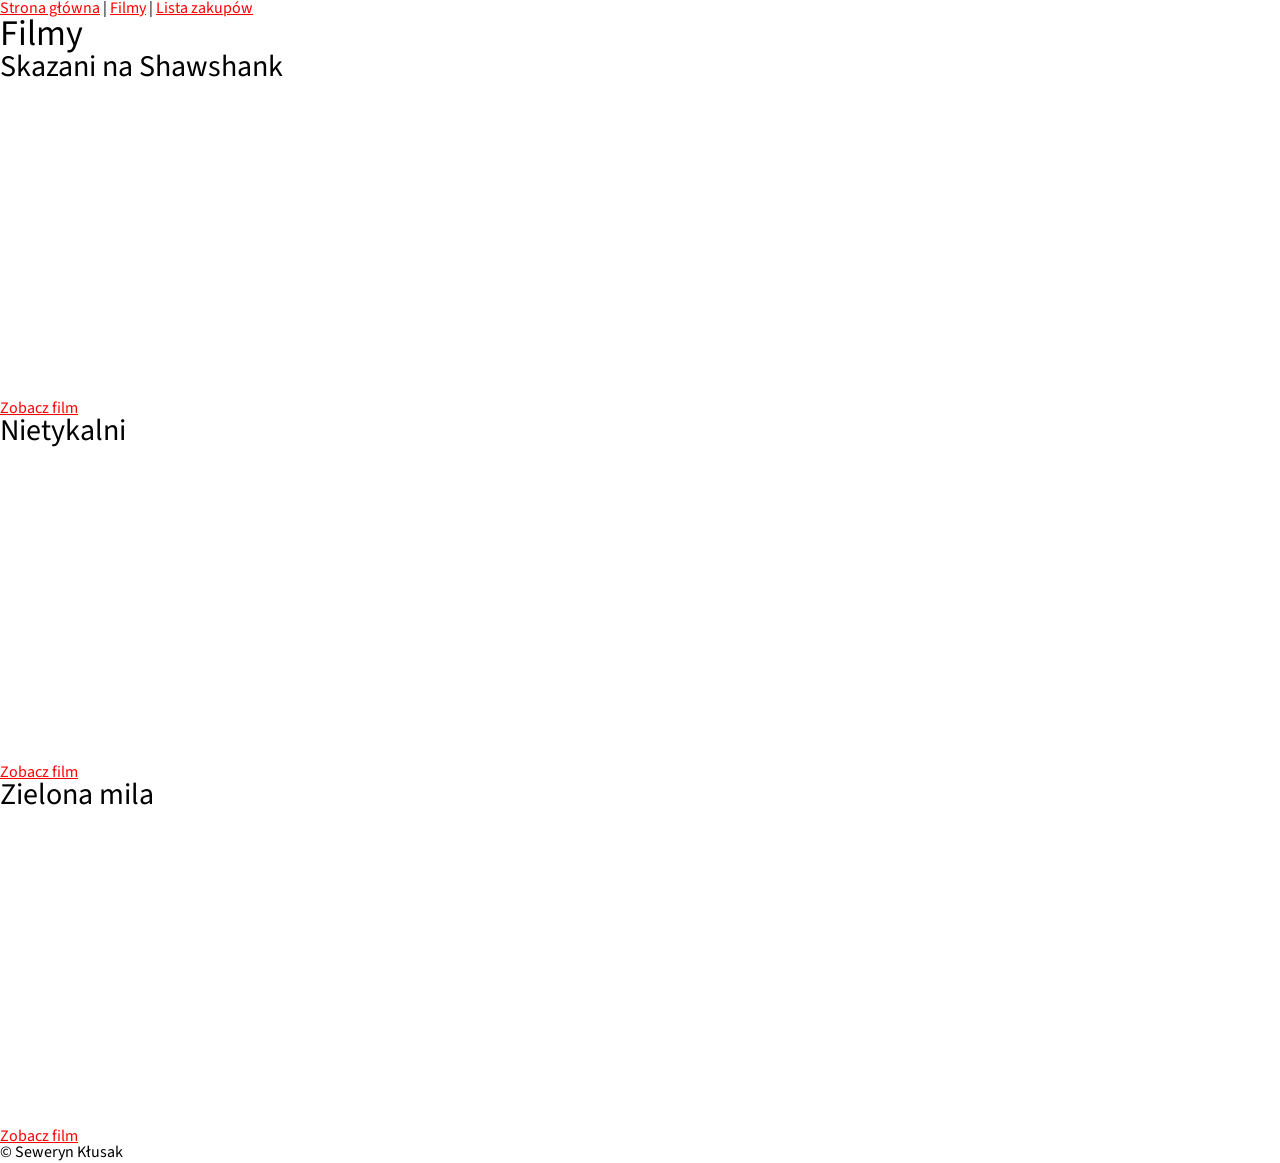
<file: filmy/index.html>
<!DOCTYPE html>
<html lang="pl">
<head>
    <meta charset="UTF-8">
    <meta http-equiv="X-UA-Compatible" content="IE=edge">
    <meta name="viewport" content="width=device-width, initial-scale=1.0">
    <title>Filmy</title>
    <link rel="stylesheet" href="../css/reset.css">
    <link rel="stylesheet" href="../css/style.css">
    <link rel="preconnect" href="https://fonts.googleapis.com">
    <link rel="preconnect" href="https://fonts.gstatic.com" crossorigin>
    <link href="https://fonts.googleapis.com/css2?family=Source+Sans+Pro&display=swap" rel="stylesheet">
</head>
<body>
    <header>
        <nav>
            <a href="../index.html">Strona główna</a> |
            <a href="./index.html">Filmy</a> |
            <a href="../lista-zakupow/index.html">Lista zakupów</a>
          </nav>
    </header>
    <main>
        <section>
            <h1>Filmy</h1>
        </section>
        <section>
            <div>
                <h2>Skazani na Shawshank</h2>
                <iframe width="560" height="315" src="https://www.youtube.com/embed/viUpGgH64Vk" title="YouTube video player" frameborder="0" allow="accelerometer; autoplay; clipboard-write; encrypted-media; gyroscope; picture-in-picture" allowfullscreen></iframe><br />
                <a href="https://www.youtube.com/watch?v=viUpGgH64Vk" target="_blank">Zobacz film</a>
            </div>
            <div>
                <h2>Nietykalni</h2>
                <iframe width="560" height="315" src="https://www.youtube.com/embed/oK5hMNxqsFA" title="YouTube video player" frameborder="0" allow="accelerometer; autoplay; clipboard-write; encrypted-media; gyroscope; picture-in-picture" allowfullscreen></iframe><br />
                <a href="https://www.youtube.com/watch?v=XglJSKew0QY" target="_blank">Zobacz film</a>
            </div>
            <div>
                <h2>Zielona mila</h2>
                <iframe width="560" height="315" src="https://www.youtube.com/embed/Bg7epsq0OIQ" title="YouTube video player" frameborder="0" allow="accelerometer; autoplay; clipboard-write; encrypted-media; gyroscope; picture-in-picture" allowfullscreen></iframe><br />
                <a href="https://www.youtube.com/watch?v=ZXFwIsg2zts?controls=0" target="_blank">Zobacz film</a>
            </div>
        </section>
    </main>
    <footer>
        <p>© Seweryn Kłusak</p>
    </footer>
</body>
</html>
</file>
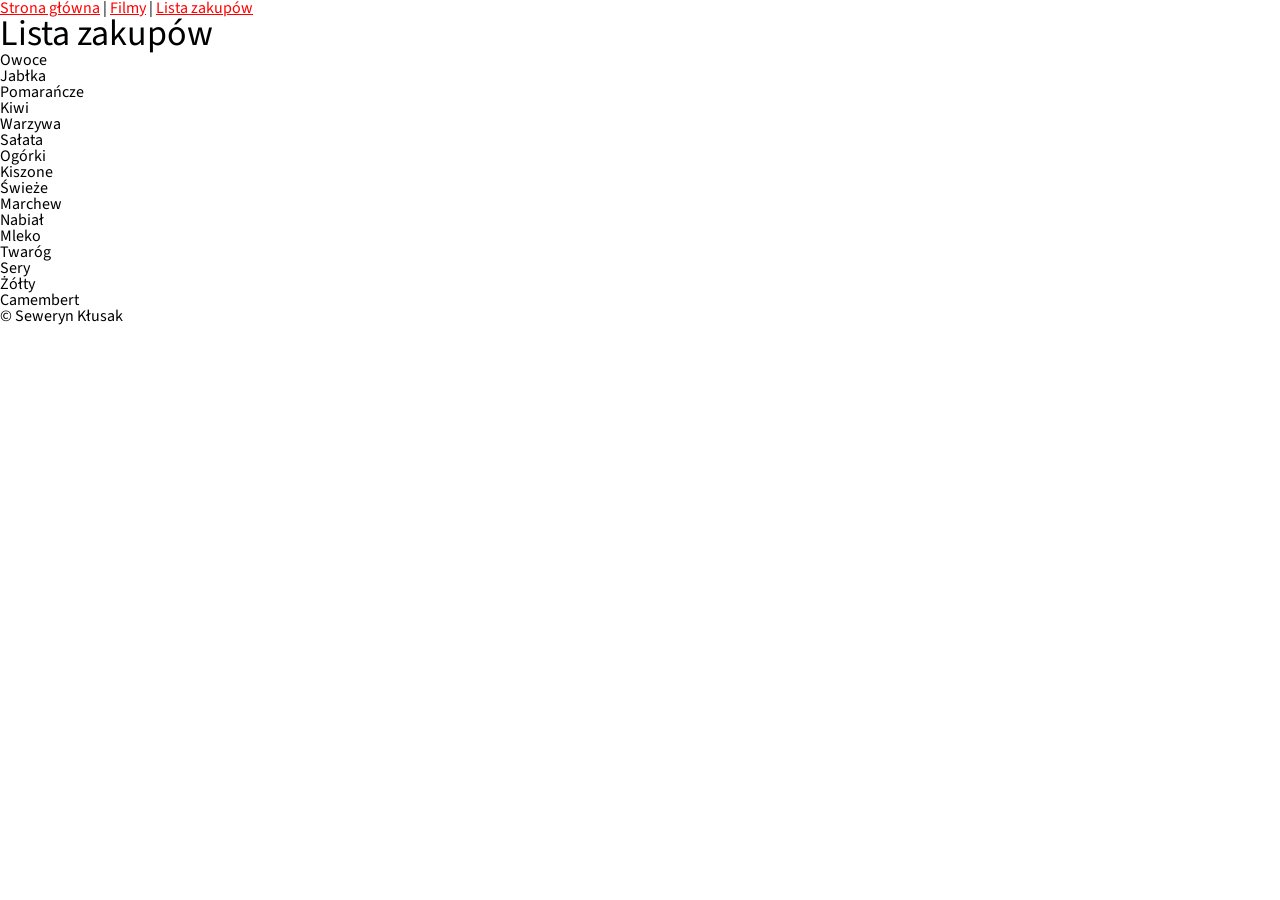
<file: lista-zakupow/index.html>
<!DOCTYPE html>
<html lang="pl">
<head>
    <meta charset="UTF-8">
    <meta http-equiv="X-UA-Compatible" content="IE=edge">
    <meta name="viewport" content="width=device-width, initial-scale=1.0">
    <title>Lista zakupów</title>
    <link rel="stylesheet" href="../css/reset.css">
    <link rel="stylesheet" href="../css/style.css">
    <link rel="preconnect" href="https://fonts.googleapis.com">
    <link rel="preconnect" href="https://fonts.gstatic.com" crossorigin>
    <link href="https://fonts.googleapis.com/css2?family=Source+Sans+Pro&display=swap" rel="stylesheet">
</head>
<body>
    <header>
        <nav>
            <a href="../index.html">Strona główna</a> |
            <a href="../filmy/index.html">Filmy</a> |
            <a href="./index.html">Lista zakupów</a>
          </nav>
    </header>
    <main>
        <section>
            <h1>Lista zakupów</h1>
        </section>
        <section>
            <ol>
                <li>Owoce
                    <ul>
                        <li>Jabłka</li>
                        <li>Pomarańcze</li>
                        <li>Kiwi</li>
                    </ul>
                </li>
                <li>Warzywa
                    <ul>
                        <li>Sałata</li>
                        <li>Ogórki
                            <ul>
                                <li>Kiszone</li>
                                <li>Świeże</li>
                            </ul>
                        </li>
                        <li>Marchew</li>
                    </ul>
                </li>
                <li>Nabiał
                    <ul>
                        <li>Mleko</li>
                        <li>Twaróg</li>
                        <li>Sery
                            <ul>
                                <li>Żółty</li>
                                <li>Camembert</li>
                            </ul>
                        </li>
                    </ul>
                </li>
            </ol>
        </section>
    </main>
    <footer>
        <p>© Seweryn Kłusak</p>
    </footer>
</body>
</html>
</file>
<file: css/style.css>
body {
    font-family: 'Source Sans Pro', sans-serif;
    font-size: 16px;
}

a {
    color: red;
}

h1 {
    font-size: 36px;
}

h2 {
    font-size: 30px;
}

h3 {
    font-size: 24px;
}

h4 {
    font-size: 18px;
}

h5 {
    font-size: 14px;
}

h6 {
    font-size: 12px;
}
</file>
